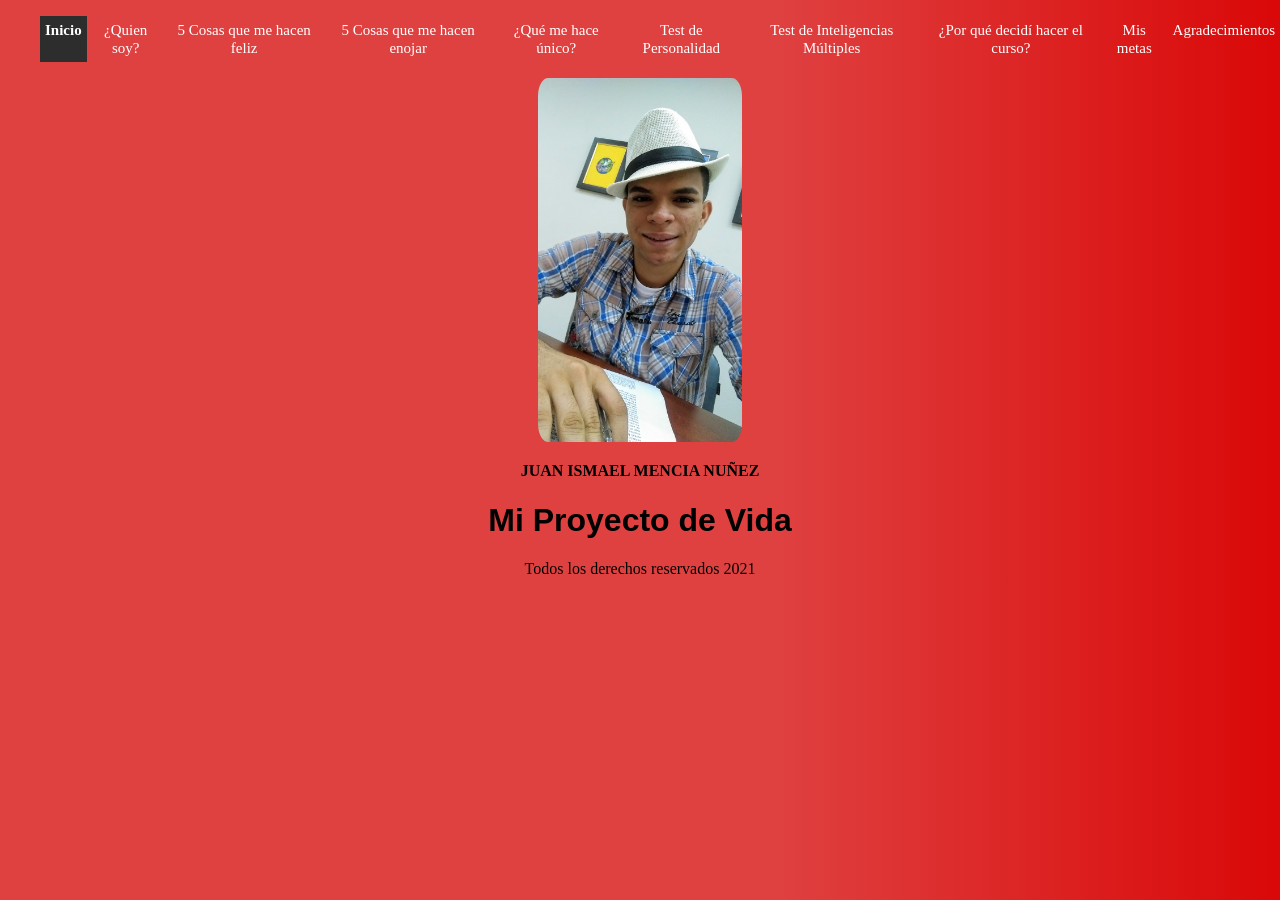
<file: index.html>
<!DOCTYPE html>
<html lang="es">
  <head>
    <meta charset="UTF-8" />
    <meta name="viewport" content="width=device-width, initial-scale=1.0" />
    <title>Mi proyecto de vida</title>

    

    <link rel = "preconnect" href = "https://fonts.gstatic.com">

    <link href = "https://fonts.googleapis.com/css2? family = Roboto: wght @ 700 & display = swap" rel = "hoja de estilo">
  
    <link rel="stylesheet" href="hoja-de-estilos.css">
  
  </head>


  <body>
    <!-- Menú de navegación -->

  <ul class="menu">

      <li class="activo"><a href="index.html">Inicio</a></li>
      <li><a href="quien-soy.html"> ¿Quien soy?</a></li>
      <li><a href="5-feliz.html">5 Cosas que me hacen feliz</a></li>
      <li><a href="5-enojar.html">5 Cosas que me hacen enojar</a></li>
      <li><a href="unico.html">¿Qué me hace único?</a></li>
      <li><a href="test-personalidad.html">Test de Personalidad</a></li>
      <li><a href="test-inteligencias.html">Test de Inteligencias Múltiples</a></li>
      <li><a href="decidí-curso.html">¿Por qué decidí hacer el curso?</a></li>
      <li><a href="metas.html">Mis metas</a></li>
      <li><a href="agradecimientos.html">Agradecimientos</a></li>

  </ul>



      <img width="16%" src=" Imágenes/1611947209537.png" alt="Mi foto de perfil" class="perfil"/>
      
      <p><b> JUAN ISMAEL MENCIA NUÑEZ </b></p>

      <h1 class="titulos" >Mi Proyecto de Vida</h1>

      
  </body>

  <footer>Todos los derechos reservados 2021</footer>
</html>
</file>
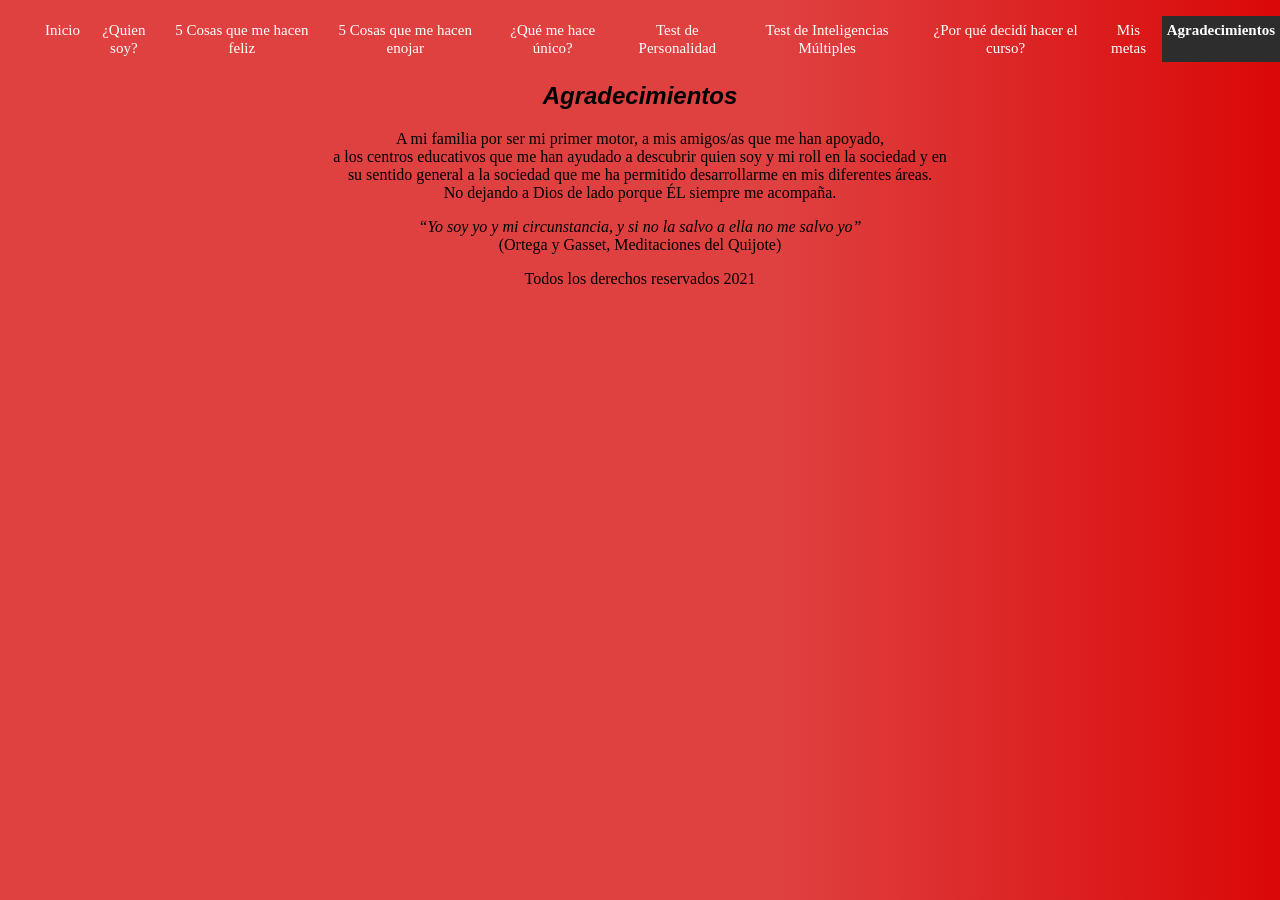
<file: agradecimientos.html>
<!DOCTYPE html>
<html lang="es">
<head>
    <meta charset="UTF-8">
    <meta name="viewport" content="width=device-width, initial-scale=1.0">
    <title>Agradecimientos</title>

    <link rel="stylesheet" href="hoja-de-estilos.css">

</head>
<body>
    <!-- Menú de navegación -->
    <ul class="menu">
        <li> <a href="index.html">Inicio</a> </li>
        <li> <a href="quien-soy.html"> ¿Quien soy?</a></li>
        <li><a href="5-feliz.html">5 Cosas que me hacen feliz</a></li>
        <li><a href="5-enojar.html">5 Cosas que me hacen enojar</a></li>
        <li><a href="unico.html">¿Qué me hace único?</a></li>
        <li><a href="test-personalidad.html">Test de Personalidad</a></li>
        <li><a href="test-inteligencias.html">Test de Inteligencias Múltiples</a></li>
        <li><a href="decidí-curso.html">¿Por qué decidí hacer el curso?</a></li>
        <li><a href="metas.html">Mis metas</a></li>
        <li class="activo"><a href="agradecimientos.html">Agradecimientos</a></li>
    </ul>

    <!-- contenido-->
    <h2 id="titulos2">Agradecimientos</h2>

    <p>A mi familia por ser mi primer motor, a mis amigos/as que me han apoyado, <br> a los centros educativos que me han ayudado a descubrir quien soy y mi roll en la sociedad y en <br> su  sentido general a la sociedad que me ha permitido desarrollarme en mis diferentes áreas. <br> No dejando a Dios de lado porque ÉL siempre me acompaña.
    </p>

    <p> <i> “Yo soy yo y mi circunstancia, y si no la salvo a ella no me salvo yo” </i> <br/>
        (Ortega y Gasset, Meditaciones del Quijote)
        </p>

</body>

<footer>Todos los derechos reservados 2021</footer>
</html>
</file>
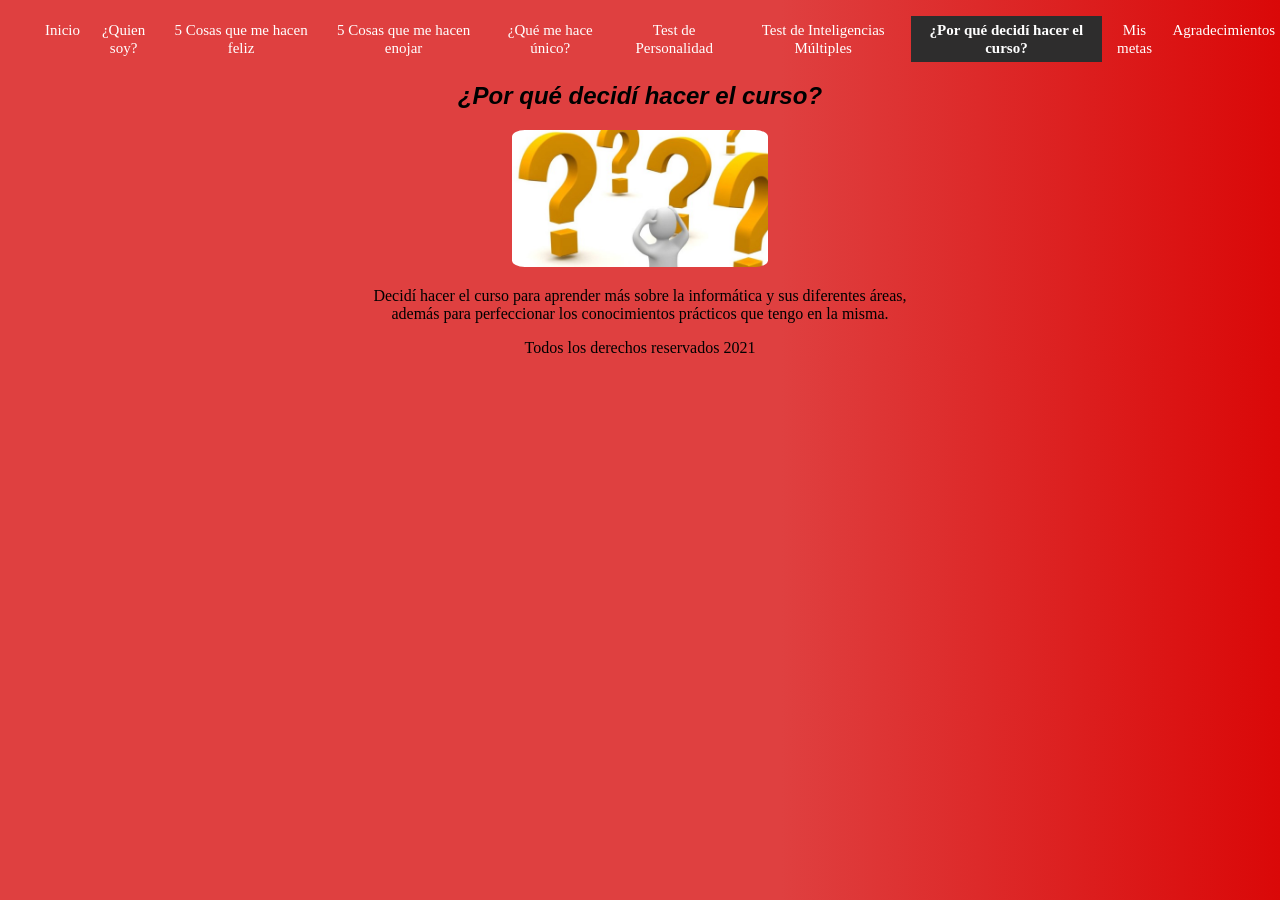
<file: decidí-curso.html>
<!DOCTYPE html>
<html lang="es">
<head>
    <meta charset="UTF-8">
    <meta name="viewport" content="width=device-width, initial-scale=1.0">
    <title>¿Por qué decidí hacer el curso?</title>

    <link rel="stylesheet" href="hoja-de-estilos.css">

</head>

<body>
    <!-- Menú de navegación -->
    <ul class="menu">
        <li> <a href="index.html">Inicio</a> </li>
        <li> <a href="quien-soy.html"> ¿Quien soy?</a></li>
        <li><a href="5-feliz.html">5 Cosas que me hacen feliz</a></li>
        <li><a href="5-enojar.html">5 Cosas que me hacen enojar</a></li>
        <li><a href="unico.html">¿Qué me hace único?</a></li>
        <li><a href="test-personalidad.html">Test de Personalidad</a></li>
        <li><a href="test-inteligencias.html">Test de Inteligencias Múltiples</a></li>
        <li class="activo"><a href="decidí-curso.html">¿Por qué decidí hacer el curso?</a></li>
        <li><a href="metas.html">Mis metas</a></li>
        <li><a href="agradecimientos.html">Agradecimientos</a></li>
    </ul>

    <!-- contenido-->
    <h2 id="titulos2">¿Por qué decidí hacer el curso?</h2>

<img width="20%" src=" Imágenes/Imagen5.jpg" alt="">

<p>Decidí hacer el curso para aprender más sobre la informática y sus diferentes áreas, <br> además para perfeccionar los conocimientos prácticos que tengo en la misma. 
</p>

</body>

<footer>Todos los derechos reservados 2021</footer>
</html>
</file>
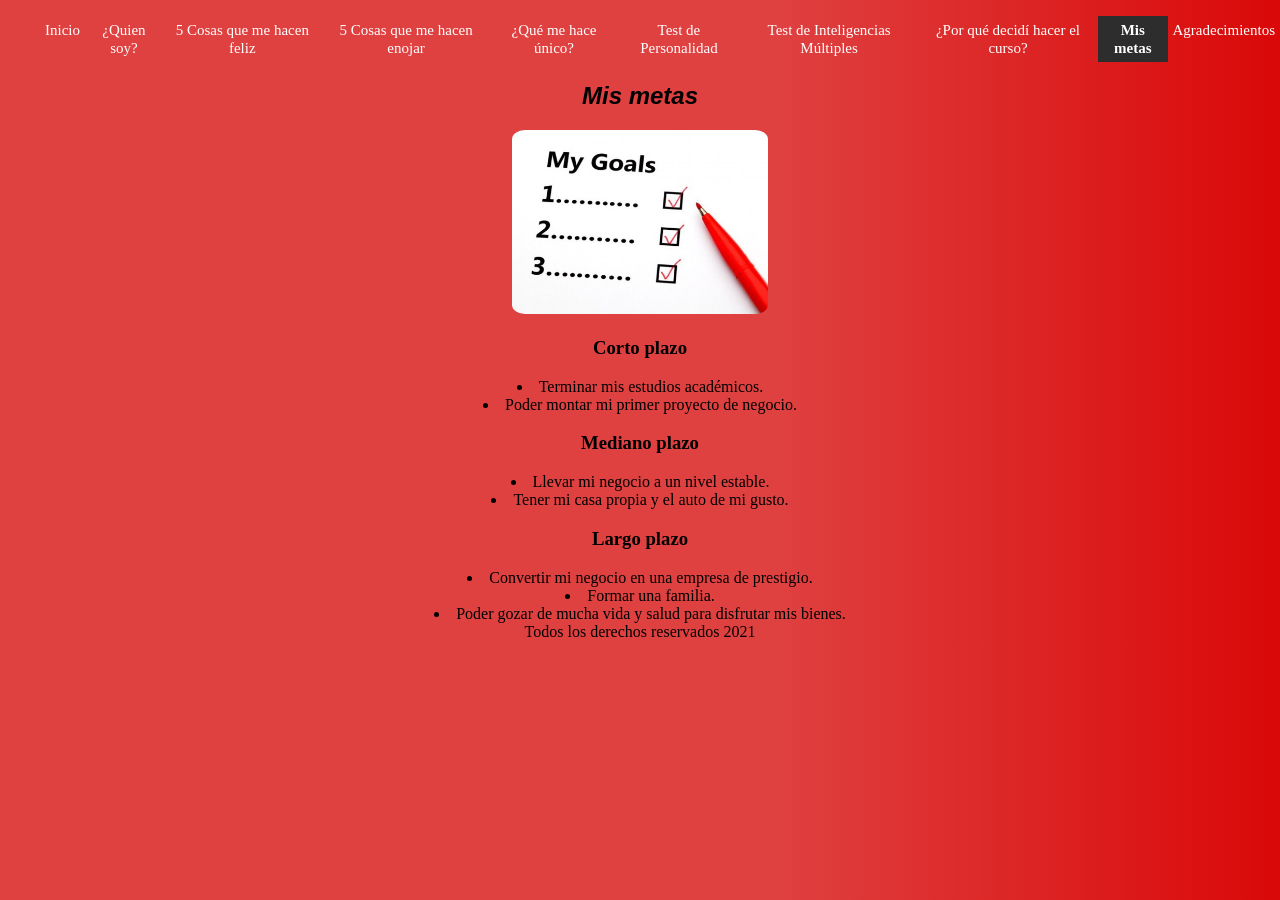
<file: metas.html>
<!DOCTYPE html>
<html lang="es">
  <head>
    <meta charset="UTF-8" />
    <meta name="viewport" content="width=device-width, initial-scale=1.0" />
    <title>Mis metas</title>

    <link rel="stylesheet" href="hoja-de-estilos.css">

  </head>


  <body>
    
    <!-- Menú de navegación -->
    <ul class="menu">
      <li><a href="index.html">Inicio</a></li>
      <li><a href="quien-soy.html"> ¿Quien soy?</a></li>
      <li><a href="5-feliz.html">5 Cosas que me hacen feliz</a></li>
      <li><a href="5-enojar.html">5 Cosas que me hacen enojar</a></li>
      <li><a href="unico.html">¿Qué me hace único?</a></li>
      <li><a href="test-personalidad.html">Test de Personalidad</a></li>
      <li><a href="test-inteligencias.html">Test de Inteligencias Múltiples</a></li>
      <li><a href="decidí-curso.html">¿Por qué decidí hacer el curso?</a></li>
      <li class="activo"><a href="metas.html">Mis metas</a></li>
      <li><a href="agradecimientos.html">Agradecimientos</a></li>
    </ul>

    <!-- contenido-->

    <h2 id="titulos2">Mis metas</h2>

    <img width="20%" src=" Imágenes/Imagen6.jpg" alt="" />

    <h3>Corto plazo</h3>

    <li>Terminar mis estudios académicos.</li>
    <li>Poder montar mi primer proyecto de negocio.</li>

    <h3>Mediano plazo</h3>

    <li>Llevar mi negocio a un nivel estable.</li>
    <li>Tener mi casa propia y el auto de mi gusto.</li>

    <h3>Largo plazo</h3>

    <li>Convertir mi negocio en una empresa de prestigio.</li>
    <li>Formar una familia.</li>
    <li>Poder gozar de mucha vida y salud para disfrutar mis bienes.</li>
  </body>

  <footer>Todos los derechos reservados 2021</footer>
</html>
</file>
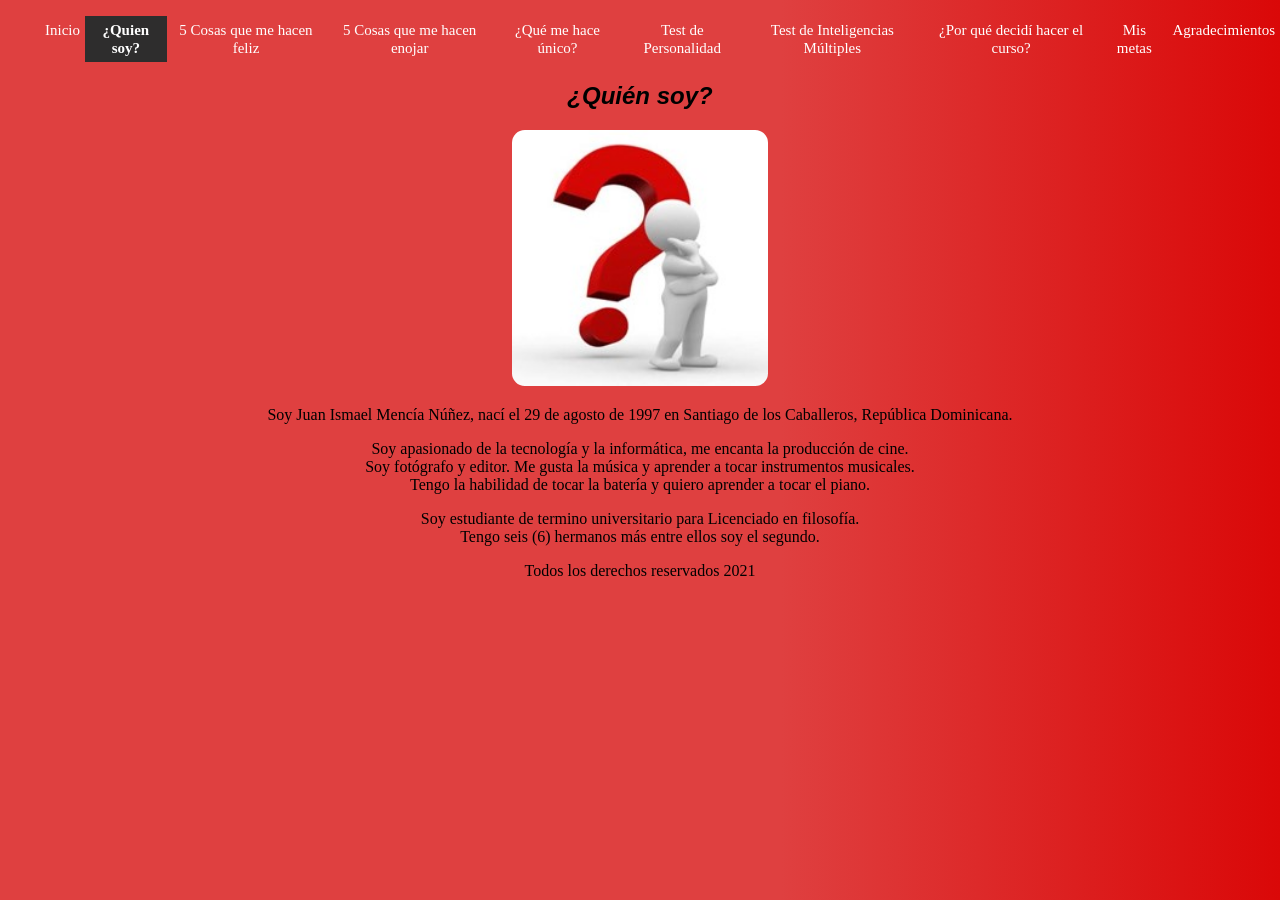
<file: quien-soy.html>
<!DOCTYPE html>
<html lang="es">
<head>
    <meta charset="UTF-8">
    <meta name="viewport" content="width=device-width, initial-scale=1.0">
    <title>¿Quién soy?</title>

    <link rel="stylesheet" href="hoja-de-estilos.css"> 

</head>


<body>
    <!-- Menú de navegación -->
    <ul class="menu">
        <li> <a href="index.html">Inicio</a> </li>
        <li class="activo"> <a href="quien-soy.html"> ¿Quien soy?</a></li>
        <li><a href="5-feliz.html">5 Cosas que me hacen feliz</a></li>
        <li><a href="5-enojar.html">5 Cosas que me hacen enojar</a></li>
        <li><a href="unico.html">¿Qué me hace único?</a></li>
        <li><a href="test-personalidad.html">Test de Personalidad</a></li>
        <li><a href="test-inteligencias.html">Test de Inteligencias Múltiples</a></li>
        <li><a href="decidí-curso.html">¿Por qué decidí hacer el curso?</a></li>
        <li><a href="metas.html">Mis metas</a></li>
        <li><a href="agradecimientos.html">Agradecimientos</a></li>
    </ul>

    <!-- contenido-->
    <h2 id="titulos2">¿Quién soy?</h2>

    <img width="20%" src=" Imágenes/Imagen1.jpg" alt="">

    <p>Soy Juan Ismael Mencía Núñez, nací el 29 de agosto de 1997 en Santiago de los Caballeros, República Dominicana. 
    </p>


    <p>Soy apasionado de la tecnología y la informática, me encanta la producción de cine. <br> Soy fotógrafo y editor. Me gusta la música y aprender a tocar instrumentos musicales. <br> Tengo la habilidad de tocar la batería y quiero aprender a tocar el piano. 
    </p>

    <p>Soy estudiante de termino universitario para Licenciado en filosofía. <br> Tengo seis (6) hermanos más entre ellos soy el segundo. 
    </p>

</body>

<footer>Todos los derechos reservados 2021</footer>
</html>
</file>
<file: hoja-de-estilos.css>
body{
    background: rgb(253,119,119);
background: linear-gradient(90deg, rgb(223, 64, 64) 61%, rgba(218,8,8,1) 100%);;
    
    text-align: center;
    justify-content: center;
    padding: 0%;
    margin: 0%;
    
}



.menu{
    list-style: none;
    display: flex;
    
}

.menu li{
    padding: 5px;
    cursor: pointer;
    text-align: center;
    box-shadow: inset;

}

.menu a{
    text-decoration: none;
    color: white;
    font-size: 15px;
}

.menu li:hover{
    background-color: rgba(157, 255, 0, 0.644);
    font-weight: bold;
}

.menu li.activo{
    background-color: rgb(46, 45, 45);
    font-weight: bold;
}



img{
    border-radius: 5%;

}


h1{
    font-family:'Roboto', sans-serif;
} 


#titulos2{
font-family: 'Franklin Gothic Medium', 'Arial Narrow', Arial, sans-serif;
font-style: italic;
}
#nombre{
    font-family: 'Arial', sans-serif;
}

ol,ul {
    list-style: none;
    text-align: center;
}

/*estilo personalizado*/

.lista-numerada{
    list-style: decimal;
    list-style-position: inside;
    
}
</file>
